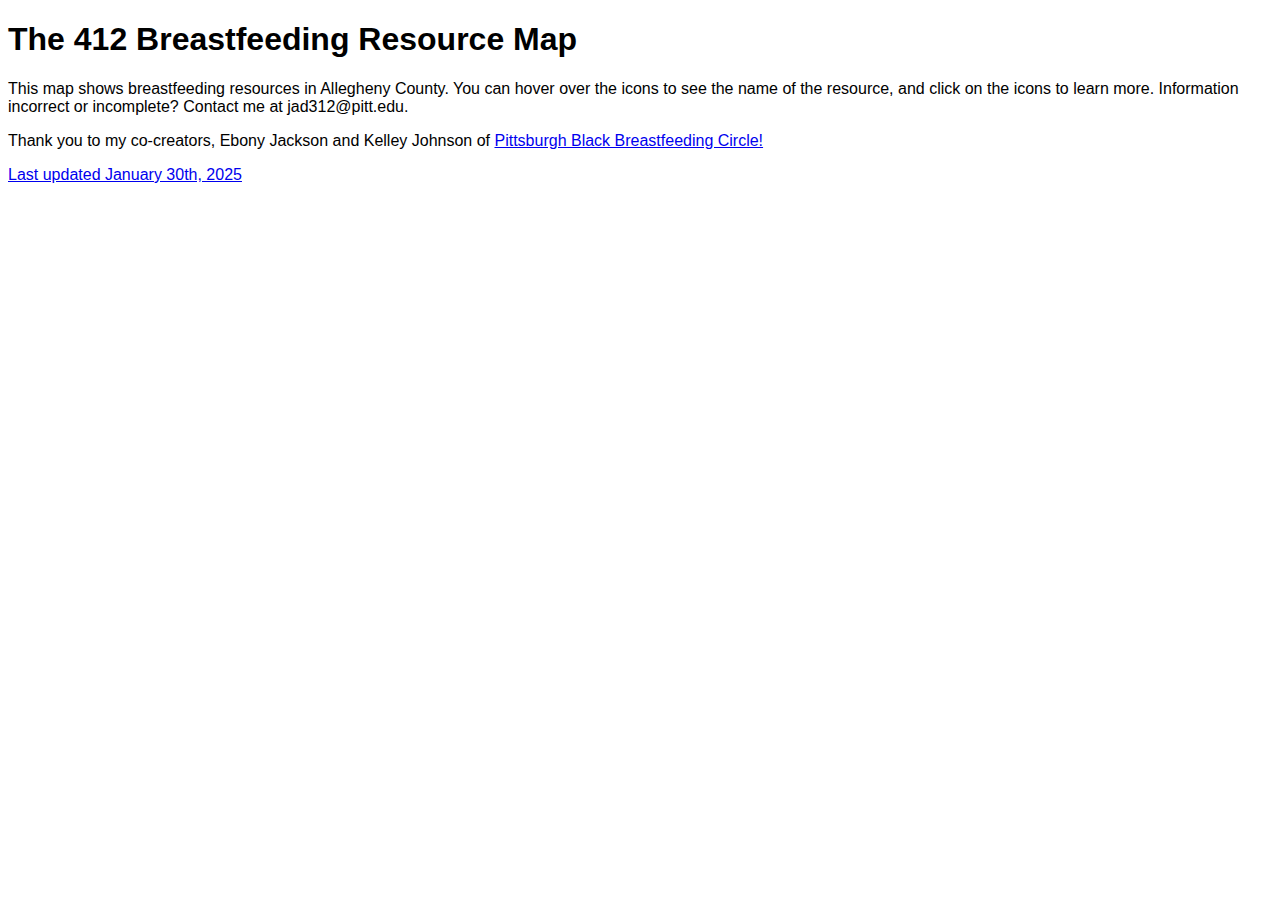
<file: map.html>
<!DOCTYPE html>
<html lang="en">
<head>
    <meta charset="UTF-8">
    <meta name="viewport" content="width=device-width, initial-scale=1.0">
    <title>The 412 Breastfeeding Resource Map</title>
    <style>
        body {
            font-family: Arial, sans-serif;
        }
        .map-key {
            border: 2px solid #ccc;
            padding: 15px;
            margin-bottom: 20px;
            max-width: 300px;
            background-color: #f9f9f9;
            border-radius: 5px;
        }
        .map-key h2 {
            text-align: center;
            font-size: 20px;
        }
        .key-item {
            display: flex;
            align-items: center;
            margin-bottom: 12px;
        }
        .key-icon {
            width: 30px;
            height: 30px;
            margin-right: 10px;
        }
        .key-description {
            font-size: 16px;
        }
    </style>
</head>
<body>
    <h1>The 412 Breastfeeding Resource Map</h1>
    <p>This map shows breastfeeding resources in Allegheny County. You can hover over the icons to see the name of the resource, and click on the icons to learn more. Information incorrect or incomplete? Contact me at jad312@pitt.edu.</p> 
        
    <p>Thank you to my co-creators, Ebony Jackson and Kelley Johnson of <a href="https://www.pghblackbreastfeeding.org/" </a> Pittsburgh Black Breastfeeding Circle!</p>
    <p>Last updated January 30th, 2025</p>

    <!-- Embedded map -->
    <iframe width="100%" height="600" frameborder="0" scrolling="no" src="https://umap.openstreetmap.fr/en/map/the-412-breastfeeding-resource-map-pilot_1077255#11/40.4655/-80.0546" allowfullscreen></iframe>

</body>
</html>
</file>
